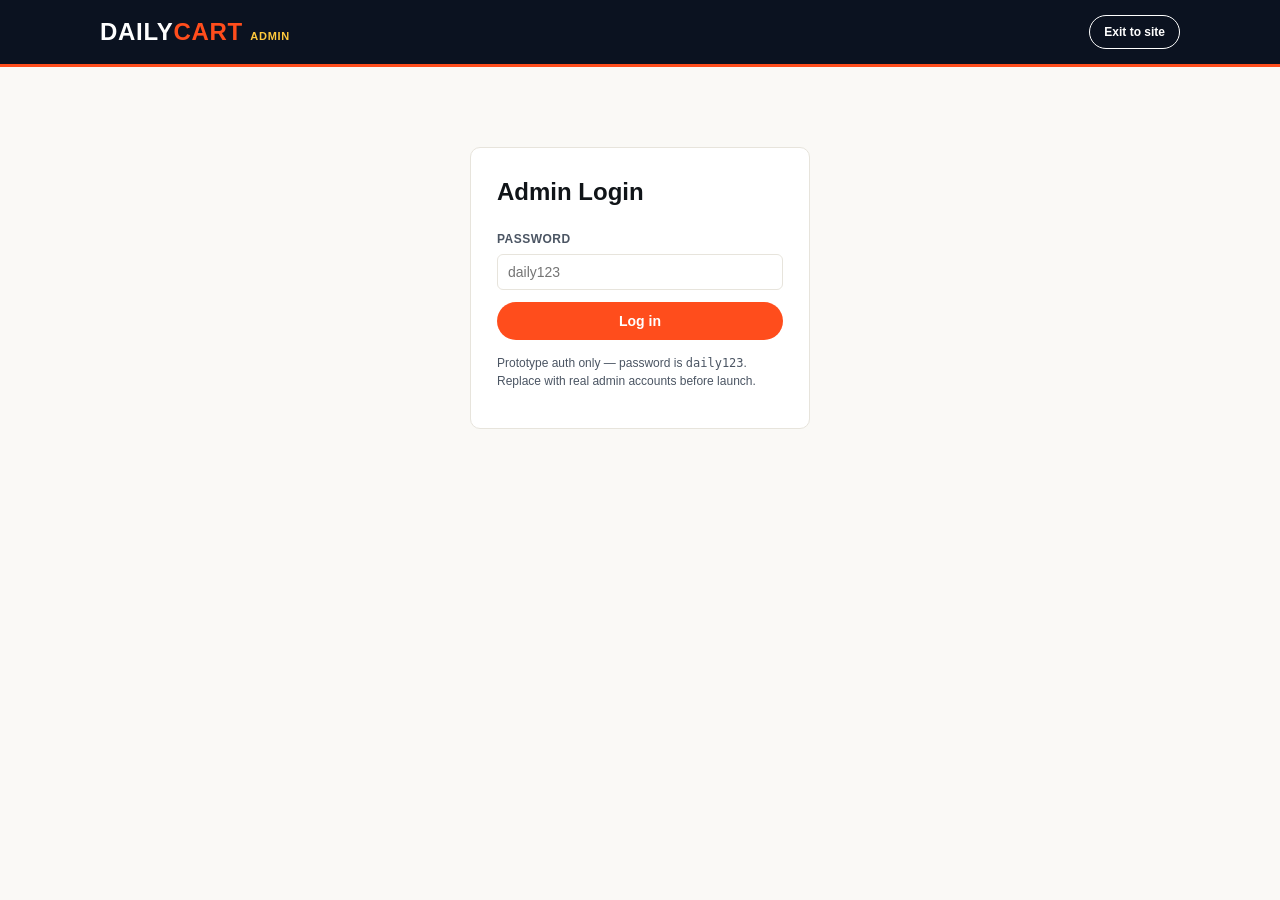
<file: static/pages/admin.html>
<!DOCTYPE html>
<html lang="en">
<head>
<meta charset="UTF-8" />
<meta name="viewport" content="width=device-width, initial-scale=1.0" />
<title>Admin — Daily Cart</title>
<link rel="stylesheet" href="/static/css/style.css" />
</head>
<body>

<header class="site-header">
  <div class="wrap">
    <a class="logo" href="/">Daily<span>Cart</span> <small style="font-size:11px;color:var(--amber);font-weight:600">ADMIN</small></a>
    <div style="flex:1"></div>
    <a class="btn btn-outline btn-sm" style="border-color:#fff;color:#fff" href="/" >Exit to site</a>
  </div>
</header>

<div id="root"></div>

<script src="/static/js/app.js"></script>
<script>
  const STATUSES = ["Pending", "Confirmed", "Processing", "Shipped", "Out for Delivery", "Delivered", "Cancelled", "Returned"];
  let currentTab = "dashboard";

  function isLoggedIn() {
    return !!localStorage.getItem(DC.ADMIN_KEY);
  }

  function renderLogin() {
    document.getElementById("root").innerHTML = `
      <div class="login-card">
        <h2 style="margin-top:0">Admin Login</h2>
        <form id="login-form">
          <div class="form-field"><label>Password</label><input type="text" id="password" placeholder="daily123" /></div>
          <button class="btn btn-primary btn-block" style="margin-top:12px">Log in</button>
          <div id="login-error" style="color:#d1293d;font-size:13px;margin-top:8px"></div>
        </form>
        <p style="font-size:12px;color:var(--ink-soft);margin-top:14px">Prototype auth only — password is <code>daily123</code>. Replace with real admin accounts before launch.</p>
      </div>`;
    document.getElementById("login-form").addEventListener("submit", async (e) => {
      e.preventDefault();
      const password = document.getElementById("password").value;
      try {
        const res = await DC.api("/api/admin/login", { method: "POST", body: { password } });
        localStorage.setItem(DC.ADMIN_KEY, res.token);
        renderShell();
      } catch (err) {
        document.getElementById("login-error").textContent = "Incorrect password.";
      }
    });
  }

  function renderShell() {
    document.getElementById("root").innerHTML = `
      <div class="admin-shell">
        <aside class="admin-side">
          <button data-tab="dashboard" class="active">Dashboard</button>
          <button data-tab="orders">Orders</button>
          <button data-tab="products">Products</button>
          <button id="logout-btn" style="color:#ff8a70;margin-top:20px">Log out</button>
        </aside>
        <main class="admin-main" id="admin-main"></main>
      </div>`;
    document.querySelectorAll(".admin-side button[data-tab]").forEach(btn => {
      btn.addEventListener("click", () => {
        document.querySelectorAll(".admin-side button[data-tab]").forEach(b => b.classList.remove("active"));
        btn.classList.add("active");
        currentTab = btn.dataset.tab;
        loadTab();
      });
    });
    document.getElementById("logout-btn").addEventListener("click", () => {
      localStorage.removeItem(DC.ADMIN_KEY);
      renderLogin();
    });
    loadTab();
  }

  async function loadTab() {
    if (currentTab === "dashboard") return loadDashboard();
    if (currentTab === "orders") return loadOrders();
    if (currentTab === "products") return loadProducts();
  }

  async function loadDashboard() {
    const main = document.getElementById("admin-main");
    main.innerHTML = `<p>Loading…</p>`;
    const [orders, products] = await Promise.all([
      DC.api("/api/admin/orders", { admin: true }),
      DC.api("/api/admin/products", { admin: true }),
    ]);
    const todayStr = new Date().toISOString().slice(0, 10);
    const todaysSales = orders
      .filter(o => o.created_at.startsWith(todayStr) && o.status !== "Cancelled")
      .reduce((s, o) => s + o.total, 0);
    const recent = orders.slice(0, 6);

    main.innerHTML = `
      <h2 class="display" style="font-size:22px">Dashboard</h2>
      <div class="stat-cards">
        <div class="stat-card"><div class="num">${DC.money(todaysSales)}</div><div class="lbl">Today's Sales</div></div>
        <div class="stat-card"><div class="num">${orders.length}</div><div class="lbl">Orders</div></div>
        <div class="stat-card"><div class="num">${products.length}</div><div class="lbl">Products</div></div>
      </div>
      <h3>Recent orders</h3>
      <table class="data-table">
        <thead><tr><th>Order #</th><th>Customer</th><th>Total</th><th>Status</th></tr></thead>
        <tbody>
          ${recent.map(o => `<tr><td>${o.order_number}</td><td>${DC.escapeHtml(o.customer_name)}</td><td>${DC.money(o.total)}</td><td><span class="badge ${o.status}">${o.status}</span></td></tr>`).join("") || `<tr><td colspan="4">No orders yet.</td></tr>`}
        </tbody>
      </table>
    `;
  }

  async function loadOrders() {
    const main = document.getElementById("admin-main");
    main.innerHTML = `<p>Loading…</p>`;
    const orders = await DC.api("/api/admin/orders", { admin: true });
    main.innerHTML = `
      <h2 class="display" style="font-size:22px">Orders</h2>
      <table class="data-table">
        <thead><tr><th>Order #</th><th>Customer</th><th>Phone</th><th>Total</th><th>Payment</th><th>Status</th></tr></thead>
        <tbody>
          ${orders.map(o => `
            <tr>
              <td>${o.order_number}</td>
              <td>${DC.escapeHtml(o.customer_name)}</td>
              <td>${DC.escapeHtml(o.phone)}</td>
              <td>${DC.money(o.total)}</td>
              <td>${o.payment_method}</td>
              <td>
                <select data-id="${o.id}" class="status-select">
                  ${STATUSES.map(s => `<option value="${s}" ${s === o.status ? "selected" : ""}>${s}</option>`).join("")}
                </select>
              </td>
            </tr>
          `).join("") || `<tr><td colspan="6">No orders yet.</td></tr>`}
        </tbody>
      </table>
    `;
    document.querySelectorAll(".status-select").forEach(sel => {
      sel.addEventListener("change", async () => {
        try {
          await DC.api(`/api/admin/orders/${sel.dataset.id}`, { method: "PATCH", body: { status: sel.value }, admin: true });
          DC.toast("Order status updated");
        } catch (e) {
          DC.toast(e.message);
        }
      });
    });
  }

  async function loadProducts() {
    const main = document.getElementById("admin-main");
    main.innerHTML = `<p>Loading…</p>`;
    const [products, cats] = await Promise.all([
      DC.api("/api/admin/products", { admin: true }),
      DC.api("/api/categories"),
    ]);
    main.innerHTML = `
      <div style="display:flex;justify-content:space-between;align-items:center">
        <h2 class="display" style="font-size:22px">Products</h2>
        <button class="btn btn-primary btn-sm" id="new-product-btn">+ New Product</button>
      </div>
      <div id="product-form-holder"></div>
      <table class="data-table">
        <thead><tr><th>Name</th><th>Category</th><th>Price</th><th>Stock</th><th>Status</th><th></th></tr></thead>
        <tbody>
          ${products.map(p => `
            <tr>
              <td>${p.icon} ${DC.escapeHtml(p.name)}</td>
              <td>${p.category_name}</td>
              <td>${DC.money(p.sale_price || p.price)}</td>
              <td>${p.stock <= p.low_stock_threshold ? `<span style="color:var(--danger)">${p.stock} ⚠️</span>` : p.stock}</td>
              <td><span class="badge ${p.status === 'active' ? 'Delivered' : 'Cancelled'}">${p.status}</span></td>
              <td>
                <button class="btn btn-outline btn-sm" onclick="toggleStatus(${p.id}, '${p.status}')">${p.status === 'active' ? 'Disable' : 'Enable'}</button>
              </td>
            </tr>
          `).join("") || `<tr><td colspan="6">No products yet.</td></tr>`}
        </tbody>
      </table>
    `;
    document.getElementById("new-product-btn").addEventListener("click", () => renderProductForm(cats));
  }

  function renderProductForm(cats) {
    document.getElementById("product-form-holder").innerHTML = `
      <div class="summary-card" style="margin-bottom:16px">
        <h3 style="margin-top:0">New product</h3>
        <form id="product-form" class="form-grid">
          <div class="form-field"><label>Name</label><input name="name" required /></div>
          <div class="form-field"><label>Slug</label><input name="slug" required placeholder="e.g. new-cricket-bat" /></div>
          <div class="form-field"><label>Category</label>
            <select name="category_id">${cats.map(c => `<option value="${c.id}">${c.name}</option>`).join("")}</select>
          </div>
          <div class="form-field"><label>Brand</label><input name="brand" /></div>
          <div class="form-field"><label>Price (Rs.)</label><input name="price" type="text" required /></div>
          <div class="form-field"><label>Sale price (optional)</label><input name="sale_price" type="text" /></div>
          <div class="form-field"><label>Stock</label><input name="stock" type="text" required /></div>
          <div class="form-field"><label>Icon (emoji)</label><input name="icon" placeholder="🏏" /></div>
          <div class="form-field full"><label>Description</label><textarea name="description" rows="2"></textarea></div>
          <div class="form-field full" style="display:flex;gap:10px">
            <button class="btn btn-primary" type="submit">Save product</button>
            <button class="btn btn-outline" type="button" id="cancel-form">Cancel</button>
          </div>
        </form>
      </div>`;
    document.getElementById("cancel-form").addEventListener("click", () => {
      document.getElementById("product-form-holder").innerHTML = "";
    });
    document.getElementById("product-form").addEventListener("submit", async (e) => {
      e.preventDefault();
      const fd = new FormData(e.target);
      const payload = Object.fromEntries(fd.entries());
      try {
        await DC.api("/api/admin/products", { method: "POST", body: payload, admin: true });
        DC.toast("Product created");
        loadProducts();
      } catch (err) {
        DC.toast(err.message);
      }
    });
  }

  async function toggleStatus(id, status) {
    const newStatus = status === "active" ? "disabled" : "active";
    await DC.api(`/api/admin/products/${id}`, { method: "PATCH", body: { status: newStatus }, admin: true });
    loadProducts();
  }

  isLoggedIn() ? renderShell() : renderLogin();
</script>
</body>
</html>
</file>
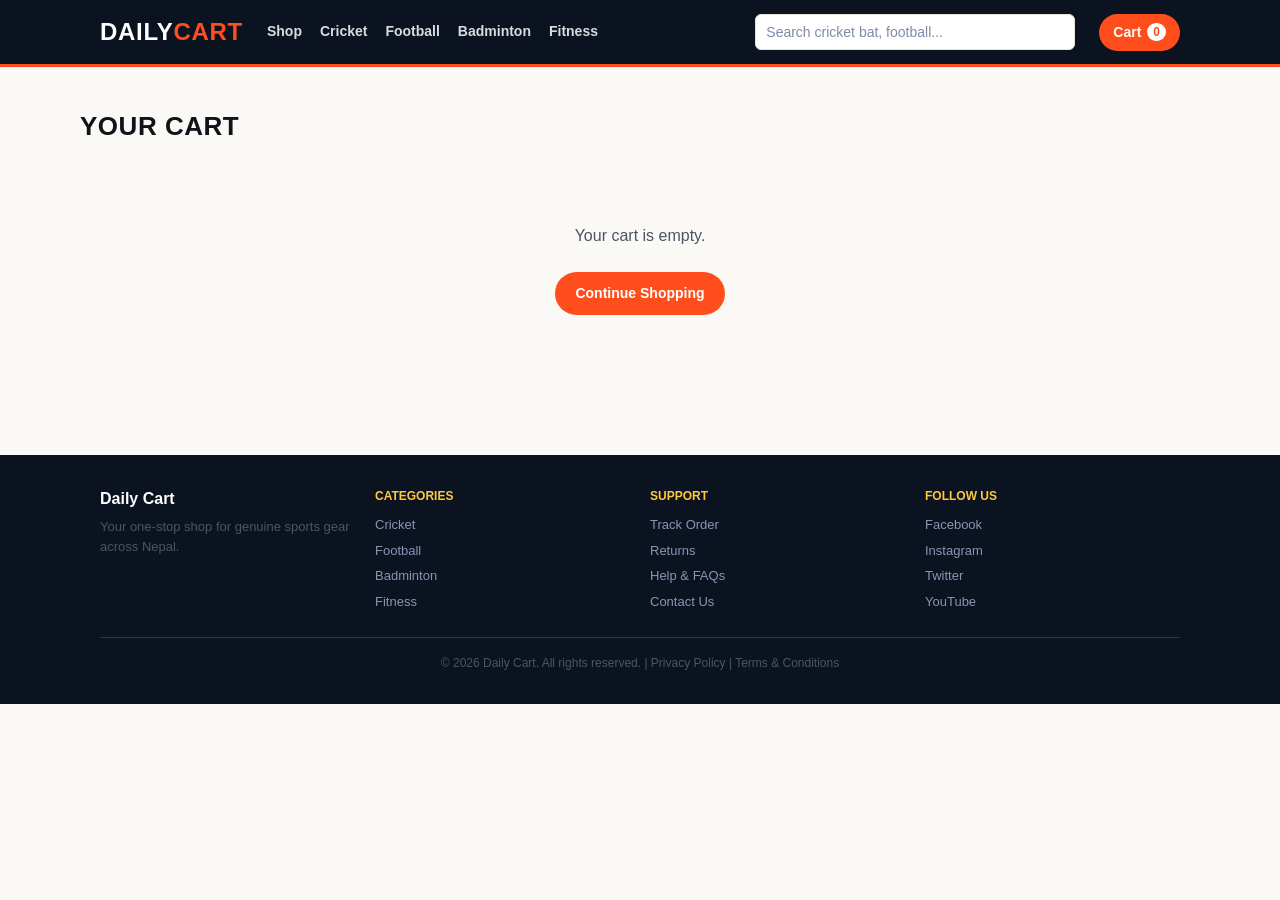
<file: static/pages/cart.html>
<!DOCTYPE html>
<html lang="en">
<head>
<meta charset="UTF-8" />
<meta name="viewport" content="width=device-width, initial-scale=1.0" />
<title>Cart — Daily Cart</title>
<link rel="stylesheet" href="/static/css/style.css" />
</head>
<body>

<header class="site-header">
  <div class="wrap">
    <a class="logo" href="/">Daily<span>Cart</span></a>
    <nav class="nav-links">
      <a href="/shop">Shop</a>
      <a href="/shop?category=cricket">Cricket</a>
      <a href="/shop?category=football">Football</a>
      <a href="/shop?category=badminton">Badminton</a>
      <a href="/shop?category=fitness">Fitness</a>
    </nav>
    <div class="search-box">
      <form action="/shop" method="GET"><input type="text" name="q" placeholder="Search cricket bat, football..." /></form>
    </div>
    <a class="cart-link" href="/cart">Cart <span class="badge-count" id="cart-count">0</span></a>
  </div>
</header>

<section class="section wrap">
  <div class="section-head"><h2>Your Cart</h2></div>
  <div id="cart-content"></div>
</section>

<footer class="site-footer">
  <div class="wrap">
    <div style="display:grid;grid-template-columns:1fr 1fr 1fr 1fr;gap:20px;margin-bottom:20px">
      <div>
        <strong style="font-size:16px">Daily Cart</strong>
        <p style="font-size:13px;color:var(--ink-soft);margin:6px 0 0">Your one-stop shop for genuine sports gear across Nepal.</p>
      </div>
      <div>
        <h4 style="font-size:12px;margin:0 0 10px;color:var(--amber);text-transform:uppercase">Categories</h4>
        <a href="/shop?category=cricket" style="display:block;font-size:13px;margin:6px 0">Cricket</a>
        <a href="/shop?category=football" style="display:block;font-size:13px;margin:6px 0">Football</a>
        <a href="/shop?category=badminton" style="display:block;font-size:13px;margin:6px 0">Badminton</a>
        <a href="/shop?category=fitness" style="display:block;font-size:13px;margin:6px 0">Fitness</a>
      </div>
      <div>
        <h4 style="font-size:12px;margin:0 0 10px;color:var(--amber);text-transform:uppercase">Support</h4>
        <a href="#" style="display:block;font-size:13px;margin:6px 0">Track Order</a>
        <a href="#" style="display:block;font-size:13px;margin:6px 0">Returns</a>
        <a href="#" style="display:block;font-size:13px;margin:6px 0">Help & FAQs</a>
        <a href="#" style="display:block;font-size:13px;margin:6px 0">Contact Us</a>
      </div>
      <div>
        <h4 style="font-size:12px;margin:0 0 10px;color:var(--amber);text-transform:uppercase">Follow Us</h4>
        <a href="#" style="display:block;font-size:13px;margin:6px 0">Facebook</a>
        <a href="#" style="display:block;font-size:13px;margin:6px 0">Instagram</a>
        <a href="#" style="display:block;font-size:13px;margin:6px 0">Twitter</a>
        <a href="#" style="display:block;font-size:13px;margin:6px 0">YouTube</a>
      </div>
    </div>
    <div style="border-top:1px solid #2a3550;padding-top:16px;text-align:center;font-size:12px;color:var(--ink-soft)">
      © 2026 Daily Cart. All rights reserved. | <a href="#" style="color:var(--ink-soft)">Privacy Policy</a> | <a href="#" style="color:var(--ink-soft)">Terms & Conditions</a>
    </div>
  </div>
</footer>

<script src="/static/js/app.js"></script>
<script>
  const DELIVERY_FEE = 100;

  function render() {
    const cart = DC.getCart();
    const content = document.getElementById("cart-content");

    if (cart.length === 0) {
      content.innerHTML = `
        <div class="empty-state">
          Your cart is empty.<br /><br />
          <a class="btn btn-primary" href="/shop">Continue Shopping</a>
        </div>`;
      return;
    }

    const subtotal = DC.cartSubtotal();
    const total = subtotal + DELIVERY_FEE;

    content.innerHTML = `
      <div class="shop-layout">
        <div style="grid-column:1">
          <table class="cart-table">
            <thead><tr><th>Product</th><th>Price</th><th>Qty</th><th>Total</th><th></th></tr></thead>
            <tbody>
              ${cart.map(i => `
                <tr>
                  <td><div class="cart-item-name"><span class="icon">${i.icon}</span> ${DC.escapeHtml(i.name)}</div></td>
                  <td>${DC.money(i.price)}</td>
                  <td>
                    <div class="qty-box" style="width:110px">
                      <button onclick="changeQty(${i.product_id}, ${i.qty - 1})">−</button>
                      <input type="text" value="${i.qty}" readonly />
                      <button onclick="changeQty(${i.product_id}, ${i.qty + 1})">+</button>
                    </div>
                  </td>
                  <td>${DC.money(i.price * i.qty)}</td>
                  <td><a class="remove-link" href="#" onclick="removeItem(${i.product_id});return false;">Remove</a></td>
                </tr>
              `).join("")}
            </tbody>
          </table>
          <div style="margin-top:14px">
            <a class="btn btn-outline" href="/shop">Continue Shopping</a>
          </div>
        </div>
        <div class="summary-card" style="grid-column:2">
          <div class="summary-row"><span>Subtotal</span><span>${DC.money(subtotal)}</span></div>
          <div class="summary-row"><span>Delivery</span><span>${DC.money(DELIVERY_FEE)}</span></div>
          <div class="summary-row total"><span>Total</span><span>${DC.money(total)}</span></div>
          <a class="btn btn-primary btn-block" style="margin-top:14px" href="/checkout">Proceed to Checkout</a>
        </div>
      </div>
    `;
  }

  function changeQty(productId, qty) {
    DC.setQty(productId, qty);
    render();
  }
  function removeItem(productId) {
    DC.removeFromCart(productId);
    render();
  }

  render();
</script>
</body>
</html>
</file>
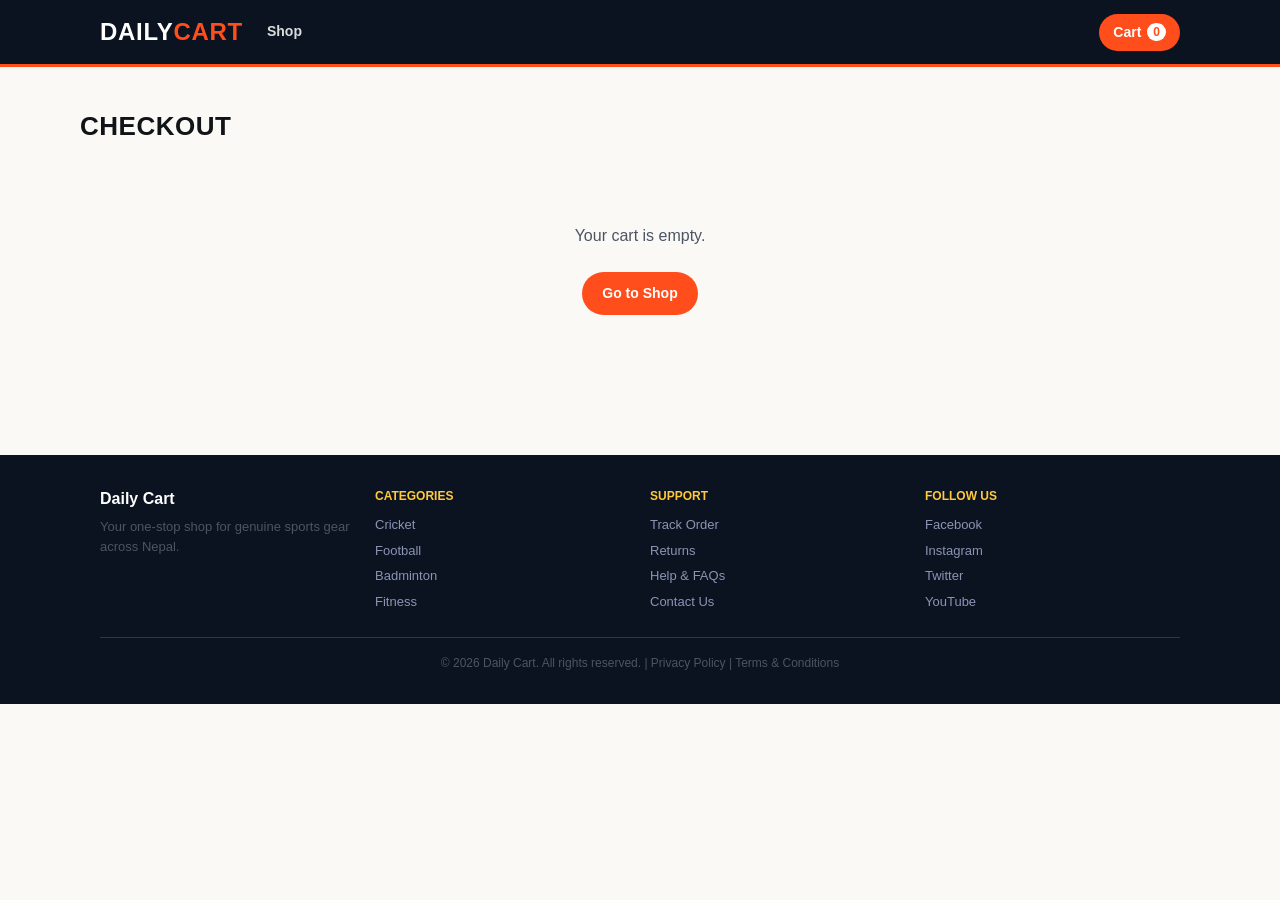
<file: static/pages/checkout.html>
<!DOCTYPE html>
<html lang="en">
<head>
<meta charset="UTF-8" />
<meta name="viewport" content="width=device-width, initial-scale=1.0" />
<title>Checkout — Daily Cart</title>
<link rel="stylesheet" href="/static/css/style.css" />
</head>
<body>

<header class="site-header">
  <div class="wrap">
    <a class="logo" href="/">Daily<span>Cart</span></a>
    <nav class="nav-links"><a href="/shop">Shop</a></nav>
    <div style="flex:1"></div>
    <a class="cart-link" href="/cart">Cart <span class="badge-count" id="cart-count">0</span></a>
  </div>
</header>

<section class="section wrap">
  <div class="section-head"><h2>Checkout</h2></div>
  <div id="checkout-content"></div>
</section>

<footer class="site-footer">
  <div class="wrap">
    <div style="display:grid;grid-template-columns:1fr 1fr 1fr 1fr;gap:20px;margin-bottom:20px">
      <div>
        <strong style="font-size:16px">Daily Cart</strong>
        <p style="font-size:13px;color:var(--ink-soft);margin:6px 0 0">Your one-stop shop for genuine sports gear across Nepal.</p>
      </div>
      <div>
        <h4 style="font-size:12px;margin:0 0 10px;color:var(--amber);text-transform:uppercase">Categories</h4>
        <a href="/shop?category=cricket" style="display:block;font-size:13px;margin:6px 0">Cricket</a>
        <a href="/shop?category=football" style="display:block;font-size:13px;margin:6px 0">Football</a>
        <a href="/shop?category=badminton" style="display:block;font-size:13px;margin:6px 0">Badminton</a>
        <a href="/shop?category=fitness" style="display:block;font-size:13px;margin:6px 0">Fitness</a>
      </div>
      <div>
        <h4 style="font-size:12px;margin:0 0 10px;color:var(--amber);text-transform:uppercase">Support</h4>
        <a href="#" style="display:block;font-size:13px;margin:6px 0">Track Order</a>
        <a href="#" style="display:block;font-size:13px;margin:6px 0">Returns</a>
        <a href="#" style="display:block;font-size:13px;margin:6px 0">Help & FAQs</a>
        <a href="#" style="display:block;font-size:13px;margin:6px 0">Contact Us</a>
      </div>
      <div>
        <h4 style="font-size:12px;margin:0 0 10px;color:var(--amber);text-transform:uppercase">Follow Us</h4>
        <a href="#" style="display:block;font-size:13px;margin:6px 0">Facebook</a>
        <a href="#" style="display:block;font-size:13px;margin:6px 0">Instagram</a>
        <a href="#" style="display:block;font-size:13px;margin:6px 0">Twitter</a>
        <a href="#" style="display:block;font-size:13px;margin:6px 0">YouTube</a>
      </div>
    </div>
    <div style="border-top:1px solid #2a3550;padding-top:16px;text-align:center;font-size:12px;color:var(--ink-soft)">
      © 2026 Daily Cart. All rights reserved. | <a href="#" style="color:var(--ink-soft)">Privacy Policy</a> | <a href="#" style="color:var(--ink-soft)">Terms & Conditions</a>
    </div>
  </div>
</footer>

<script src="/static/js/app.js"></script>
<script>
  const DELIVERY_FEE = 100;

  function render() {
    const cart = DC.getCart();
    const content = document.getElementById("checkout-content");
    if (cart.length === 0) {
      content.innerHTML = `<div class="empty-state">Your cart is empty. <br/><br/><a class="btn btn-primary" href="/shop">Go to Shop</a></div>`;
      return;
    }
    const subtotal = DC.cartSubtotal();
    const total = subtotal + DELIVERY_FEE;

    content.innerHTML = `
      <div class="checkout-layout">
        <form id="checkout-form">
          <h3 style="margin-top:0">Delivery details</h3>
          <div class="form-grid">
            <div class="form-field full"><label>Full name</label><input type="text" name="customer_name" required /></div>
            <div class="form-field"><label>Phone number</label><input type="tel" name="phone" required /></div>
            <div class="form-field"><label>Email (optional)</label><input type="email" name="email" /></div>
            <div class="form-field"><label>Province</label><input type="text" name="province" placeholder="Bagmati" /></div>
            <div class="form-field"><label>District</label><input type="text" name="district" placeholder="Kathmandu" /></div>
            <div class="form-field"><label>City / Municipality</label><input type="text" name="city" placeholder="Kathmandu" /></div>
            <div class="form-field full"><label>Address</label><input type="text" name="address" required placeholder="House no., street, landmark" /></div>
            <div class="form-field full"><label>Delivery instructions (optional)</label><textarea name="notes" rows="2"></textarea></div>
          </div>

          <h3>Payment method</h3>
          <div class="pay-option">
            <input type="radio" name="payment_method" value="COD" checked style="margin-top:3px" />
            <div><strong>Cash on Delivery</strong><small>Pay when your order arrives.</small></div>
          </div>
          <div class="pay-option disabled">
            <input type="radio" disabled style="margin-top:3px" />
            <div><strong>eSewa / Khalti (coming soon)</strong><small>Online payment gateways will be added next.</small></div>
          </div>

          <button class="btn btn-primary btn-block" type="submit" id="place-order-btn" style="margin-top:16px">Place Order</button>
          <div id="checkout-error" style="color:#d1293d;font-size:13px;margin-top:8px"></div>
        </form>

        <div class="summary-card">
          <h3 style="margin-top:0">Order summary</h3>
          ${cart.map(i => `<div class="summary-row"><span>${DC.escapeHtml(i.name)} × ${i.qty}</span><span>${DC.money(i.price * i.qty)}</span></div>`).join("")}
          <div class="summary-row"><span>Subtotal</span><span>${DC.money(subtotal)}</span></div>
          <div class="summary-row"><span>Delivery</span><span>${DC.money(DELIVERY_FEE)}</span></div>
          <div class="summary-row total"><span>Total</span><span>${DC.money(total)}</span></div>
        </div>
      </div>
    `;

    document.getElementById("checkout-form").addEventListener("submit", submitOrder);
  }

  async function submitOrder(e) {
    e.preventDefault();
    const form = e.target;
    const btn = document.getElementById("place-order-btn");
    const errorEl = document.getElementById("checkout-error");
    errorEl.textContent = "";
    btn.disabled = true;
    btn.textContent = "Placing order…";

    const fd = new FormData(form);
    const payload = Object.fromEntries(fd.entries());
    payload.items = DC.getCart().map(i => ({ product_id: i.product_id, qty: i.qty }));

    try {
      const result = await DC.api("/api/orders", { method: "POST", body: payload });
      DC.clearCart();
      window.location = `/order?order=${result.order_number}`;
    } catch (err) {
      errorEl.textContent = err.message || "Something went wrong. Please try again.";
      btn.disabled = false;
      btn.textContent = "Place Order";
    }
  }

  render();
</script>
</body>
</html>
</file>
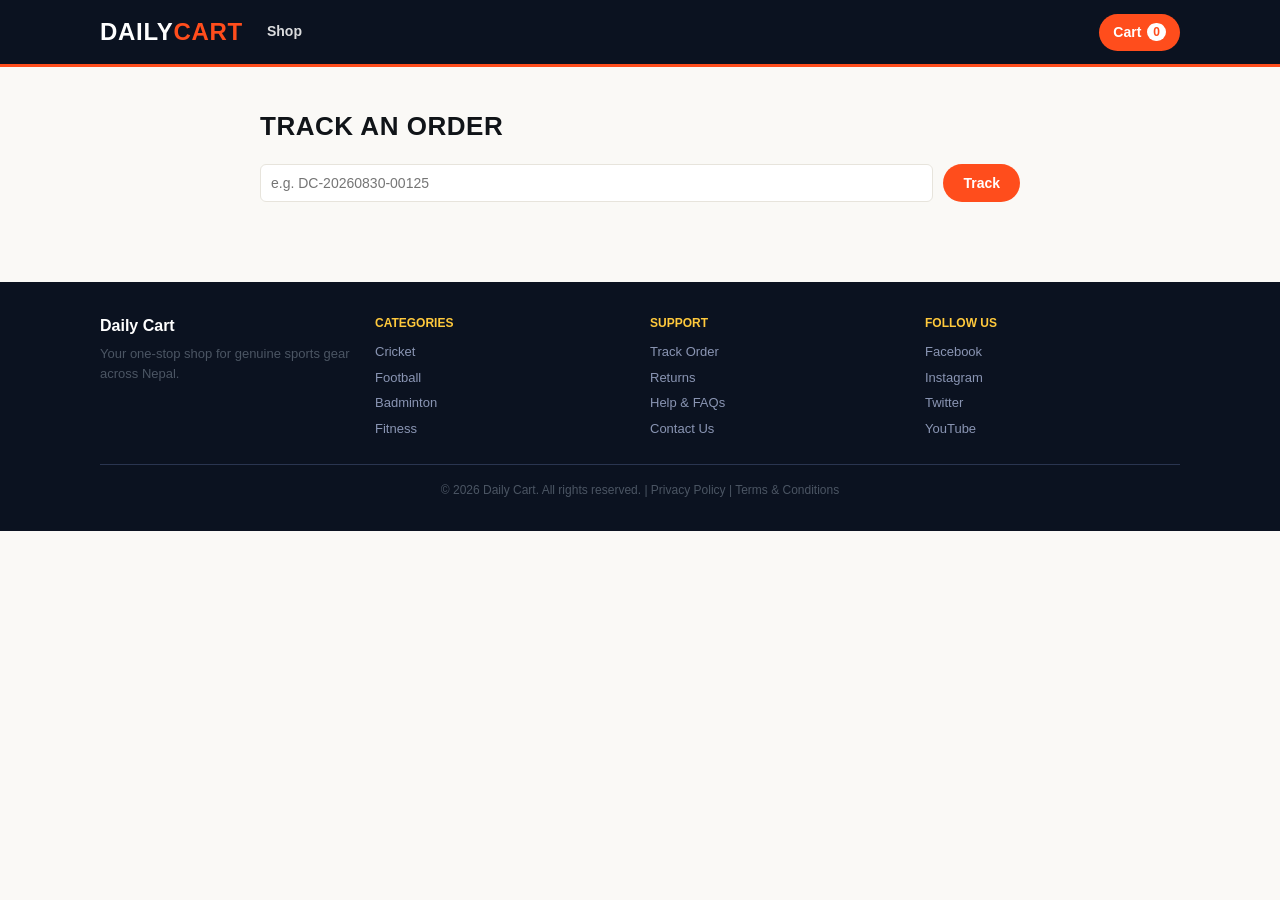
<file: static/pages/order.html>
<!DOCTYPE html>
<html lang="en">
<head>
<meta charset="UTF-8" />
<meta name="viewport" content="width=device-width, initial-scale=1.0" />
<title>Order — Daily Cart</title>
<link rel="stylesheet" href="/static/css/style.css" />
</head>
<body>

<header class="site-header">
  <div class="wrap">
    <a class="logo" href="/">Daily<span>Cart</span></a>
    <nav class="nav-links"><a href="/shop">Shop</a></nav>
    <div style="flex:1"></div>
    <a class="cart-link" href="/cart">Cart <span class="badge-count" id="cart-count">0</span></a>
  </div>
</header>

<section class="section wrap" style="max-width:760px">
  <div id="order-content"></div>
</section>

<footer class="site-footer">
  <div class="wrap">
    <div style="display:grid;grid-template-columns:1fr 1fr 1fr 1fr;gap:20px;margin-bottom:20px">
      <div>
        <strong style="font-size:16px">Daily Cart</strong>
        <p style="font-size:13px;color:var(--ink-soft);margin:6px 0 0">Your one-stop shop for genuine sports gear across Nepal.</p>
      </div>
      <div>
        <h4 style="font-size:12px;margin:0 0 10px;color:var(--amber);text-transform:uppercase">Categories</h4>
        <a href="/shop?category=cricket" style="display:block;font-size:13px;margin:6px 0">Cricket</a>
        <a href="/shop?category=football" style="display:block;font-size:13px;margin:6px 0">Football</a>
        <a href="/shop?category=badminton" style="display:block;font-size:13px;margin:6px 0">Badminton</a>
        <a href="/shop?category=fitness" style="display:block;font-size:13px;margin:6px 0">Fitness</a>
      </div>
      <div>
        <h4 style="font-size:12px;margin:0 0 10px;color:var(--amber);text-transform:uppercase">Support</h4>
        <a href="#" style="display:block;font-size:13px;margin:6px 0">Track Order</a>
        <a href="#" style="display:block;font-size:13px;margin:6px 0">Returns</a>
        <a href="#" style="display:block;font-size:13px;margin:6px 0">Help & FAQs</a>
        <a href="#" style="display:block;font-size:13px;margin:6px 0">Contact Us</a>
      </div>
      <div>
        <h4 style="font-size:12px;margin:0 0 10px;color:var(--amber);text-transform:uppercase">Follow Us</h4>
        <a href="#" style="display:block;font-size:13px;margin:6px 0">Facebook</a>
        <a href="#" style="display:block;font-size:13px;margin:6px 0">Instagram</a>
        <a href="#" style="display:block;font-size:13px;margin:6px 0">Twitter</a>
        <a href="#" style="display:block;font-size:13px;margin:6px 0">YouTube</a>
      </div>
    </div>
    <div style="border-top:1px solid #2a3550;padding-top:16px;text-align:center;font-size:12px;color:var(--ink-soft)">
      © 2026 Daily Cart. All rights reserved. | <a href="#" style="color:var(--ink-soft)">Privacy Policy</a> | <a href="#" style="color:var(--ink-soft)">Terms & Conditions</a>
    </div>
  </div>
</footer>

<script src="/static/js/app.js"></script>
<script>
  const STEPS = ["Pending", "Confirmed", "Processing", "Shipped", "Out for Delivery", "Delivered"];

  async function init() {
    const orderNumber = DC.qs("order");
    const content = document.getElementById("order-content");
    if (!orderNumber) {
      content.innerHTML = `
        <div class="section-head"><h2>Track an order</h2></div>
        <form id="lookup-form" style="display:flex;gap:10px">
          <input type="text" id="order-input" placeholder="e.g. DC-20260830-00125" style="flex:1" />
          <button class="btn btn-primary">Track</button>
        </form>`;
      document.getElementById("lookup-form").addEventListener("submit", (e) => {
        e.preventDefault();
        const v = document.getElementById("order-input").value.trim();
        if (v) window.location = `/order?order=${encodeURIComponent(v)}`;
      });
      return;
    }

    let order;
    try {
      order = await DC.api(`/api/orders/${orderNumber}`);
    } catch (e) {
      content.innerHTML = `<div class="empty-state">Couldn't find order <strong>${DC.escapeHtml(orderNumber)}</strong>.</div>`;
      return;
    }

    const isTerminalOther = ["Cancelled", "Returned"].includes(order.status);
    const currentIdx = STEPS.indexOf(order.status);

    const ladder = isTerminalOther
      ? `<div style="margin-top:20px;color:var(--amber);font-weight:700">Status: ${order.status}</div>`
      : `<div class="status-ladder">
          ${STEPS.map((s, i) => `
            <div class="status-step ${i < currentIdx ? "done" : ""} ${i === currentIdx ? "current" : ""}">
              <div class="dot"></div>
              <span class="lbl">${s}</span>
            </div>
          `).join("")}
        </div>`;

    content.innerHTML = `
      <div class="section-head"><h2>Order confirmed 🎉</h2></div>
      <div class="scoreboard">
        <div class="label">Order Number</div>
        <div class="order-number">${order.order_number}</div>
        <div class="total">${DC.money(order.total)} · ${order.payment_method}</div>
        ${ladder}
      </div>

      <div style="margin-top:24px" class="summary-card">
        <h3 style="margin-top:0">Order details</h3>
        ${order.items.map(i => `<div class="summary-row"><span>${DC.escapeHtml(i.product_name)} × ${i.qty}</span><span>${DC.money(i.unit_price * i.qty)}</span></div>`).join("")}
        <div class="summary-row"><span>Subtotal</span><span>${DC.money(order.subtotal)}</span></div>
        <div class="summary-row"><span>Delivery</span><span>${DC.money(order.delivery_fee)}</span></div>
        <div class="summary-row total"><span>Total</span><span>${DC.money(order.total)}</span></div>
      </div>

      <div style="margin-top:20px">
        <h3>Delivering to</h3>
        <p>${DC.escapeHtml(order.customer_name)} · ${DC.escapeHtml(order.phone)}<br/>
        ${DC.escapeHtml(order.address)}${order.city ? ", " + DC.escapeHtml(order.city) : ""}${order.district ? ", " + DC.escapeHtml(order.district) : ""}</p>
      </div>

      <a class="btn btn-outline" href="/shop">Continue Shopping</a>
    `;
  }

  init();
</script>
</body>
</html>
</file>
<file: static/css/style.css>
/* ---------------------------------------------------------------
   Daily Cart — design tokens
   Display: Bebas Neue (condensed, poster/scoreboard energy)
   Body:    system sans stack (no external font network calls needed)
   Mono:    ui-monospace stack, used for the scoreboard/order-number signature
------------------------------------------------------------------ */
:root {
  --ink: #101418;
  --ink-soft: #4b5563;
  --paper: #faf9f6;
  --paper-raised: #ffffff;
  --line: #e7e4dc;

  --navy: #0b1220;
  --navy-raised: #161f33;

  --whistle: #ff4d1c;      /* primary accent — call-to-action orange-red */
  --whistle-dark: #d63c11;
  --pitch: #1b8a5a;        /* secondary accent — price / success / stock */
  --amber: #ffc93c;        /* scoreboard accent */
  --danger: #d1293d;

  --radius: 10px;
  --radius-sm: 6px;
  --shadow: 0 1px 2px rgba(16,20,24,0.06), 0 8px 24px rgba(16,20,24,0.06);
}

* { box-sizing: border-box; }
html, body { margin: 0; padding: 0; }
body {
  background: var(--paper);
  color: var(--ink);
  font-family: -apple-system, BlinkMacSystemFont, "Segoe UI", Roboto, Helvetica, Arial, sans-serif;
  line-height: 1.5;
}

.display {
  font-family: "Arial Narrow", "Helvetica Neue Condensed", Impact, sans-serif;
  font-weight: 800;
  letter-spacing: 0.02em;
  text-transform: uppercase;
}

a { color: inherit; text-decoration: none; }
img { max-width: 100%; display: block; }
button { font-family: inherit; cursor: pointer; }

.wrap {
  max-width: 1120px;
  margin: 0 auto;
  padding: 0 20px;
}

/* ---------- header ---------- */
.site-header {
  background: var(--navy);
  color: #fff;
  position: sticky;
  top: 0;
  z-index: 40;
  border-bottom: 3px solid var(--whistle);
}
.site-header .wrap {
  display: flex;
  align-items: center;
  gap: 24px;
  height: 64px;
}
.logo {
  font-family: "Arial Narrow", "Helvetica Neue Condensed", Impact, sans-serif;
  font-weight: 800;
  font-size: 24px;
  letter-spacing: 0.03em;
  text-transform: uppercase;
  white-space: nowrap;
}
.logo span { color: var(--whistle); }
.nav-links {
  display: flex;
  gap: 18px;
  flex: 1;
  font-size: 14px;
  font-weight: 600;
}
.nav-links a { opacity: 0.85; padding: 4px 0; border-bottom: 2px solid transparent; }
.nav-links a:hover { opacity: 1; border-color: var(--whistle); }
.search-box {
  flex: 1;
  max-width: 320px;
}
.search-box input {
  width: 100%;
  padding: 8px 12px;
  border-radius: var(--radius-sm);
  border: 1px solid #2a3550;
  background: #0f1729;
  color: #fff;
  font-size: 14px;
}
.search-box input::placeholder { color: #7d8aa8; }
.cart-link {
  display: flex;
  align-items: center;
  gap: 6px;
  font-weight: 700;
  font-size: 14px;
  background: var(--whistle);
  padding: 8px 14px;
  border-radius: 999px;
  white-space: nowrap;
}
.cart-link:hover { background: var(--whistle-dark); }

/* ---------- hero ---------- */
.hero {
  background: var(--navy);
  color: #fff;
  padding: 56px 0 40px;
}
.hero .wrap { display: grid; grid-template-columns: 1.1fr 0.9fr; gap: 32px; align-items: center; }
.hero h1 {
  font-family: "Arial Narrow", "Helvetica Neue Condensed", Impact, sans-serif;
  font-weight: 800;
  text-transform: uppercase;
  font-size: 52px;
  line-height: 1.02;
  letter-spacing: 0.01em;
  margin: 0 0 14px;
}
.hero h1 .accent { color: var(--whistle); }
.hero p { color: #b7c0d6; font-size: 16px; max-width: 44ch; margin: 0 0 22px; }
.hero-panel {
  background: var(--navy-raised);
  border: 1px solid #24304c;
  border-radius: var(--radius);
  padding: 22px;
}
.hero-panel .eyebrow { color: var(--amber); font-size: 12px; font-weight: 700; letter-spacing: 0.12em; text-transform: uppercase; }
.ticker {
  display: flex;
  flex-direction: column;
  gap: 10px;
  margin-top: 12px;
}
.ticker-row { display: flex; justify-content: space-between; font-size: 14px; border-bottom: 1px dashed #2a3550; padding-bottom: 8px; }
.ticker-row:last-child { border-bottom: none; padding-bottom: 0; }
.ticker-row .n { color: var(--amber); font-weight: 700; font-variant-numeric: tabular-nums; }

/* ---------- buttons ---------- */
.btn {
  display: inline-flex;
  align-items: center;
  justify-content: center;
  gap: 8px;
  padding: 11px 20px;
  border-radius: 999px;
  border: none;
  font-weight: 700;
  font-size: 14px;
  transition: transform .05s ease, background .15s ease;
}
.btn:active { transform: scale(0.98); }
.btn-primary { background: var(--whistle); color: #fff; }
.btn-primary:hover { background: var(--whistle-dark); }
.btn-outline { background: transparent; border: 1.5px solid var(--ink); color: var(--ink); }
.btn-outline:hover { background: var(--ink); color: #fff; }
.btn-dark { background: var(--navy); color: #fff; }
.btn-dark:hover { background: var(--navy-raised); }
.btn-block { width: 100%; }
.btn-sm { padding: 7px 14px; font-size: 12px; }
.btn:disabled { opacity: 0.5; cursor: not-allowed; }

/* ---------- sections ---------- */
.section { padding: 40px 0; }
.section-head { display: flex; align-items: baseline; justify-content: space-between; margin-bottom: 18px; }
.section-head h2 {
  font-family: "Arial Narrow", "Helvetica Neue Condensed", Impact, sans-serif;
  font-weight: 800;
  text-transform: uppercase;
  letter-spacing: 0.02em;
  font-size: 26px;
  margin: 0;
}
.section-head a { font-size: 13px; font-weight: 700; color: var(--whistle); }

.cat-grid { display: grid; grid-template-columns: repeat(4, 1fr); gap: 14px; }
.cat-card {
  background: var(--paper-raised);
  border: 1px solid var(--line);
  border-radius: var(--radius);
  padding: 22px 16px;
  text-align: center;
  transition: border-color .15s ease, transform .1s ease;
}
.cat-card:hover { border-color: var(--whistle); transform: translateY(-2px); }
.cat-card .icon { font-size: 34px; margin-bottom: 8px; }
.cat-card .name { font-weight: 700; font-size: 14px; }

/* ---------- product grid / cards ---------- */
.product-grid {
  display: grid;
  grid-template-columns: repeat(auto-fill, minmax(220px, 1fr));
  gap: 16px;
}
.product-card {
  background: var(--paper-raised);
  border: 1px solid var(--line);
  border-radius: var(--radius);
  overflow: hidden;
  box-shadow: var(--shadow);
  display: flex;
  flex-direction: column;
}
.product-thumb {
  background: linear-gradient(155deg, #eef1f6, #f7f5ef);
  height: 140px;
  display: flex;
  align-items: center;
  justify-content: center;
  font-size: 52px;
  border-bottom: 1px solid var(--line);
}
.product-body { padding: 14px; display: flex; flex-direction: column; gap: 6px; flex: 1; }
.product-cat { font-size: 11px; color: var(--ink-soft); text-transform: uppercase; letter-spacing: 0.06em; font-weight: 700; }
.product-name { font-weight: 700; font-size: 15px; line-height: 1.3; min-height: 39px; }
.product-rating { font-size: 12px; color: var(--ink-soft); }
.price-row { display: flex; align-items: baseline; gap: 8px; margin-top: 2px; }
.price { font-weight: 800; font-size: 17px; color: var(--pitch); font-variant-numeric: tabular-nums; }
.price-strike { font-size: 13px; color: var(--ink-soft); text-decoration: line-through; }
.stock-flag { font-size: 11px; font-weight: 700; }
.stock-flag.low { color: var(--danger); }
.product-card .btn { margin-top: 8px; }

/* ---------- filters ---------- */
.shop-layout { display: grid; grid-template-columns: 220px 1fr; gap: 24px; }
.filters { background: var(--paper-raised); border: 1px solid var(--line); border-radius: var(--radius); padding: 16px; height: fit-content; }
.filters h3 { font-size: 13px; text-transform: uppercase; letter-spacing: 0.06em; margin: 0 0 10px; }
.filter-group { margin-bottom: 18px; }
.filter-option { display: flex; align-items: center; gap: 8px; font-size: 14px; padding: 5px 0; cursor: pointer; }
.toolbar { display: flex; justify-content: space-between; align-items: center; margin-bottom: 14px; gap: 12px; flex-wrap: wrap; }
select, input[type=text], input[type=email], input[type=tel], textarea {
  border: 1px solid var(--line);
  border-radius: var(--radius-sm);
  padding: 9px 10px;
  font-size: 14px;
  font-family: inherit;
  background: #fff;
  color: var(--ink);
}
select:focus, input:focus, textarea:focus { outline: 2px solid var(--whistle); outline-offset: 1px; }

/* ---------- product detail ---------- */
.pdp { display: grid; grid-template-columns: 1fr 1fr; gap: 40px; padding: 40px 0; }
.pdp-thumb {
  background: linear-gradient(155deg, #eef1f6, #f7f5ef);
  border-radius: var(--radius);
  border: 1px solid var(--line);
  height: 360px;
  display: flex;
  align-items: center;
  justify-content: center;
  font-size: 120px;
}
.pdp h1 { font-size: 28px; margin: 4px 0 8px; }
.qty-row { display: flex; align-items: center; gap: 10px; margin: 18px 0; }
.qty-box { display: flex; align-items: center; border: 1px solid var(--line); border-radius: 999px; overflow: hidden; }
.qty-box button { background: var(--paper); border: none; width: 34px; height: 34px; font-size: 16px; }
.qty-box input { width: 44px; text-align: center; border: none; font-weight: 700; }
.tabs { border-top: 1px solid var(--line); margin-top: 24px; padding-top: 16px; }
.tabs h4 { font-size: 12px; text-transform: uppercase; letter-spacing: 0.06em; color: var(--ink-soft); margin: 14px 0 4px; }

/* ---------- cart / checkout ---------- */
.cart-table { width: 100%; border-collapse: collapse; }
.cart-table th { text-align: left; font-size: 12px; text-transform: uppercase; letter-spacing: 0.05em; color: var(--ink-soft); padding: 10px 8px; border-bottom: 1px solid var(--line); }
.cart-table td { padding: 14px 8px; border-bottom: 1px solid var(--line); vertical-align: middle; }
.cart-item-name { display: flex; align-items: center; gap: 12px; font-weight: 700; }
.cart-item-name .icon { font-size: 28px; }
.remove-link { color: var(--danger); font-size: 12px; font-weight: 700; }

.summary-card { background: var(--paper-raised); border: 1px solid var(--line); border-radius: var(--radius); padding: 20px; }
.summary-row { display: flex; justify-content: space-between; font-size: 14px; padding: 6px 0; }
.summary-row.total { font-weight: 800; font-size: 18px; border-top: 1px solid var(--line); margin-top: 8px; padding-top: 12px; }

.checkout-layout { display: grid; grid-template-columns: 1.4fr 1fr; gap: 32px; }
.form-grid { display: grid; grid-template-columns: 1fr 1fr; gap: 14px; }
.form-grid .full { grid-column: 1 / -1; }
.form-field label { display: block; font-size: 12px; font-weight: 700; text-transform: uppercase; letter-spacing: 0.04em; color: var(--ink-soft); margin-bottom: 6px; }
.form-field input, .form-field select, .form-field textarea { width: 100%; }
.pay-option { display: flex; align-items: flex-start; gap: 10px; border: 1px solid var(--line); border-radius: var(--radius-sm); padding: 12px; margin-bottom: 8px; }
.pay-option.disabled { opacity: 0.5; }
.pay-option strong { display: block; }
.pay-option small { color: var(--ink-soft); }

/* ---------- scoreboard (signature element: order tracker) ---------- */
.scoreboard {
  background: var(--navy);
  color: #fff;
  border-radius: var(--radius);
  padding: 28px;
  text-align: center;
  border: 1px solid #24304c;
}
.scoreboard .label { color: var(--amber); font-size: 12px; font-weight: 700; letter-spacing: 0.18em; text-transform: uppercase; }
.scoreboard .order-number {
  font-family: ui-monospace, "SFMono-Regular", Menlo, Consolas, monospace;
  font-size: 36px;
  font-weight: 700;
  letter-spacing: 0.05em;
  margin: 8px 0 4px;
  color: var(--amber);
  text-shadow: 0 0 18px rgba(255,201,60,0.35);
}
.scoreboard .total { font-size: 15px; color: #b7c0d6; }
.status-ladder { display: flex; justify-content: space-between; margin-top: 26px; position: relative; }
.status-ladder::before {
  content: "";
  position: absolute;
  top: 9px; left: 0; right: 0;
  height: 2px;
  background: #24304c;
}
.status-step { position: relative; z-index: 1; display: flex; flex-direction: column; align-items: center; gap: 6px; flex: 1; }
.status-step .dot { width: 18px; height: 18px; border-radius: 50%; background: var(--navy-raised); border: 2px solid #24304c; }
.status-step.done .dot { background: var(--amber); border-color: var(--amber); }
.status-step.current .dot { background: var(--whistle); border-color: var(--whistle); box-shadow: 0 0 0 5px rgba(255,77,28,0.25); }
.status-step span.lbl { font-size: 10px; text-transform: uppercase; letter-spacing: 0.04em; color: #8a95b3; max-width: 70px; }
.status-step.done span.lbl, .status-step.current span.lbl { color: #fff; }

/* ---------- admin ---------- */
.admin-shell { display: grid; grid-template-columns: 200px 1fr; min-height: calc(100vh - 64px); }
.admin-side { background: var(--navy); color: #fff; padding: 20px 0; }
.admin-side button {
  display: block; width: 100%; text-align: left; padding: 12px 20px;
  background: none; border: none; color: #b7c0d6; font-weight: 600; font-size: 14px;
}
.admin-side button.active, .admin-side button:hover { background: var(--navy-raised); color: #fff; border-left: 3px solid var(--whistle); }
.admin-main { padding: 28px; }
.stat-cards { display: grid; grid-template-columns: repeat(3, 1fr); gap: 14px; margin-bottom: 24px; }
.stat-card { background: var(--paper-raised); border: 1px solid var(--line); border-radius: var(--radius); padding: 18px; }
.stat-card .num { font-size: 26px; font-weight: 800; }
.stat-card .lbl { font-size: 12px; color: var(--ink-soft); text-transform: uppercase; letter-spacing: 0.05em; }
.data-table { width: 100%; border-collapse: collapse; background: var(--paper-raised); border: 1px solid var(--line); border-radius: var(--radius); overflow: hidden; }
.data-table th { text-align: left; font-size: 11px; text-transform: uppercase; letter-spacing: 0.05em; color: var(--ink-soft); padding: 10px 12px; background: var(--paper); border-bottom: 1px solid var(--line); }
.data-table td { padding: 10px 12px; border-bottom: 1px solid var(--line); font-size: 14px; }
.badge { display: inline-block; padding: 3px 10px; border-radius: 999px; font-size: 11px; font-weight: 700; background: #eef1f6; }
.badge.Delivered { background: #e2f5ea; color: var(--pitch); }
.badge.Pending { background: #fff3e0; color: #b5650a; }
.badge.Cancelled, .badge.Returned { background: #fde8ea; color: var(--danger); }
.login-card { max-width: 340px; margin: 80px auto; background: var(--paper-raised); border: 1px solid var(--line); border-radius: var(--radius); padding: 26px; }

/* ---------- footer ---------- */
.site-footer { background: var(--navy); color: #8a95b3; padding: 32px 0; margin-top: 40px; font-size: 13px; }
.site-footer strong { color: #fff; }

/* ---------- misc ---------- */
.empty-state { text-align: center; padding: 60px 20px; color: var(--ink-soft); }
.toast {
  position: fixed; bottom: 20px; right: 20px; background: var(--ink); color: #fff;
  padding: 12px 18px; border-radius: var(--radius-sm); font-size: 14px; font-weight: 600;
  box-shadow: var(--shadow); opacity: 0; transform: translateY(8px); transition: all .2s ease; z-index: 100;
}
.toast.show { opacity: 1; transform: translateY(0); }
.badge-count { background: #fff; color: var(--whistle); border-radius: 999px; padding: 0 6px; font-size: 12px; }

/* ---------- breadcrumbs ---------- */
.breadcrumb { display: flex; gap: 8px; font-size: 13px; margin-bottom: 20px; color: var(--ink-soft); }
.breadcrumb a { color: var(--whistle); }
.breadcrumb a:hover { text-decoration: underline; }
.breadcrumb-sep { color: var(--ink-soft); }

/* ---------- modals / dialogs ---------- */
.modal-overlay {
  position: fixed;
  top: 0; left: 0; right: 0; bottom: 0;
  background: rgba(16, 20, 24, 0.5);
  display: flex;
  align-items: center;
  justify-content: center;
  z-index: 50;
  opacity: 0;
  pointer-events: none;
  transition: opacity 0.2s ease;
}
.modal-overlay.show {
  opacity: 1;
  pointer-events: auto;
}
.modal-dialog {
  background: var(--paper-raised);
  border-radius: var(--radius);
  max-width: 500px;
  width: 90%;
  box-shadow: 0 20px 60px rgba(16, 20, 24, 0.15);
}
.modal-header {
  display: flex;
  justify-content: space-between;
  align-items: center;
  padding: 20px 24px;
  border-bottom: 1px solid var(--line);
}
.modal-header h2 { margin: 0; font-size: 18px; }
.modal-close { background: none; border: none; font-size: 24px; cursor: pointer; }
.modal-body { padding: 20px 24px; }
.modal-footer { display: flex; gap: 10px; justify-content: flex-end; padding: 16px 24px; border-top: 1px solid var(--line); }

/* ---------- loading & states ---------- */
.spinner {
  display: inline-block;
  width: 16px; height: 16px;
  border: 2px solid #e0e0e0;
  border-top-color: var(--whistle);
  border-radius: 50%;
  animation: spin 0.8s linear infinite;
}
@keyframes spin { to { transform: rotate(360deg); } }
.loading { display: flex; align-items: center; gap: 8px; justify-content: center; padding: 40px 20px; }
.error-msg { background: #fde8ea; color: var(--danger); border: 1px solid #f5c6d1; border-radius: var(--radius-sm); padding: 12px 14px; font-size: 14px; margin-bottom: 16px; }
.success-msg { background: #e2f5ea; color: var(--pitch); border: 1px solid #b3e5db; border-radius: var(--radius-sm); padding: 12px 14px; font-size: 14px; margin-bottom: 16px; }

/* ---------- rating widget ---------- */
.rating { display: flex; gap: 4px; font-size: 14px; }
.star { color: #d0d0d0; cursor: pointer; }
.star.active { color: var(--amber); }

/* ---------- responsive helpers ---------- */
.hide-mobile { display: none; }
@media (min-width: 861px) {
  .hide-mobile { display: inline-block; }
  .hide-desktop { display: none; }
}

@media (max-width: 860px) {
  .hero .wrap { grid-template-columns: 1fr; }
  .pdp { grid-template-columns: 1fr; }
  .checkout-layout { grid-template-columns: 1fr; }
  .shop-layout { grid-template-columns: 1fr; }
  .cat-grid { grid-template-columns: repeat(2, 1fr); }
  .admin-shell { grid-template-columns: 1fr; }
  .nav-links { display: none; }
  .stat-cards { grid-template-columns: 1fr; }
  .site-header .wrap { gap: 12px; }
  .search-box { max-width: none; }
}
</file>
